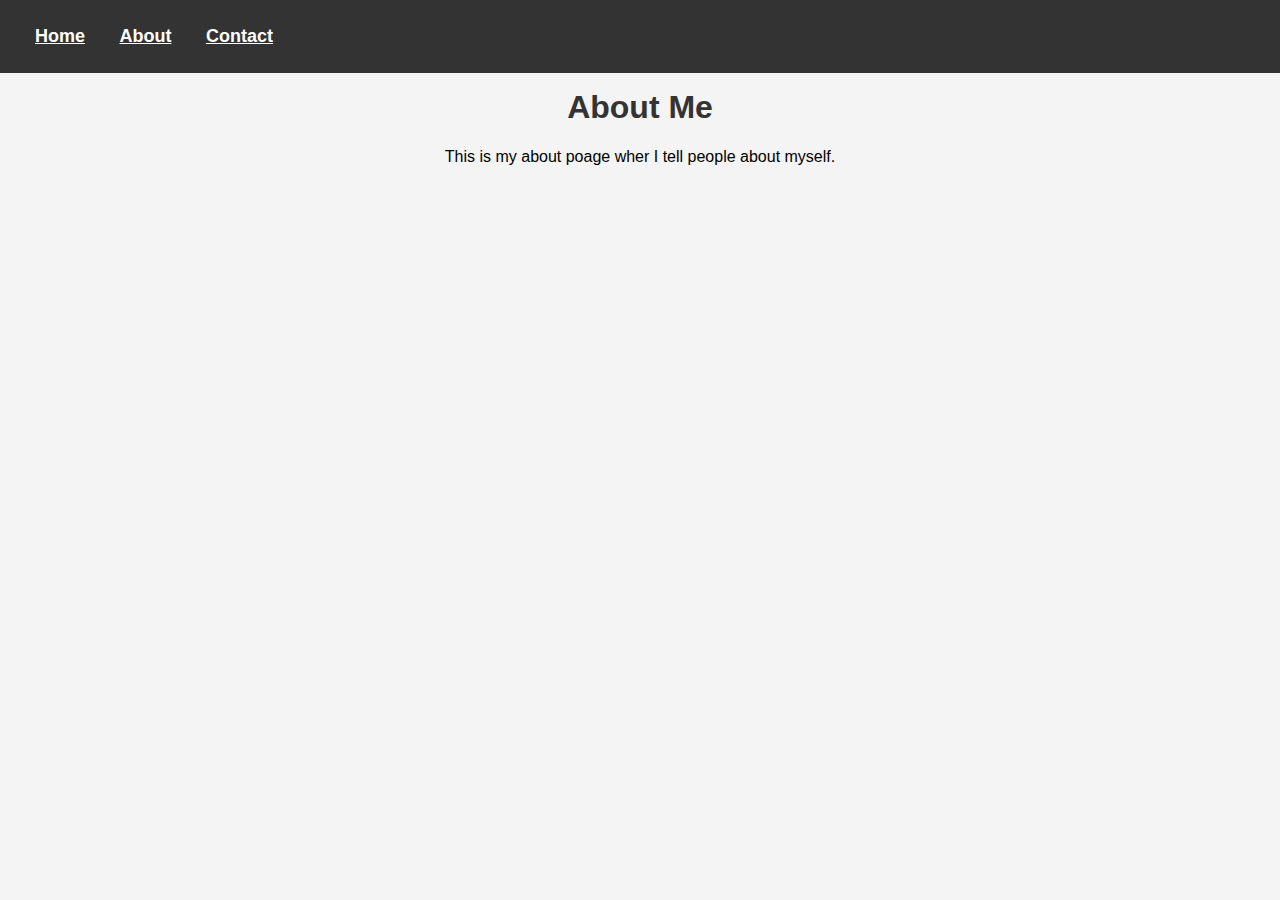
<file: about.html>
<!DOCTYPE html>
<html lang="en">
<head>
    <meta charset="UTF-8">
    <meta name="viewport" content="width=device-width, index=1.0">
    <title>About Me</title>
    <link rel="stylesheet" href="style.css">
</head>
<body>

    <!-- Navigation Bar-->
     <nav>
        <ul>
        <li><a href="index.html">Home</a></li>
        <li><a href="about.html">About</a></li>
        <li><a href="contact.html">Contact</a></li>
    </ul>
</nav>

<header>
    <h1>About Me</h1>
</header>

<main>
    <p>This is my about poage wher I tell people about myself.</p>
</main>

</body>
</html>
</file>
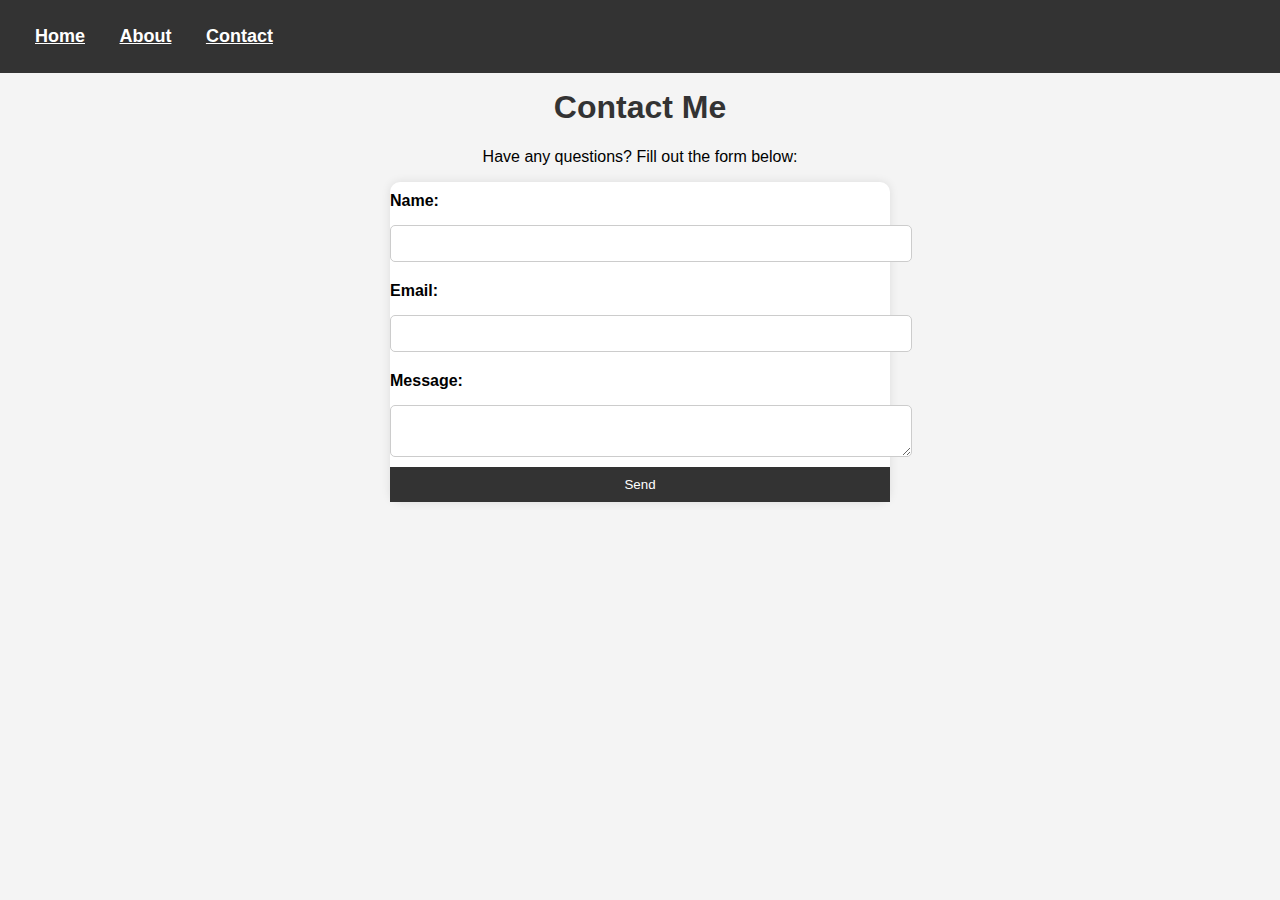
<file: contact.html>
<!DOCTYPE html>
<html lang="en">
<head>
    <meta charset="UTF-8">
    <meta name="viewport" content="width=device-width, initial-scale=1.0">
    <title>Contact Me</title>
    <link rel="stylesheet" href="style.css">
</head>
<body>

<!-- Navigation Bar -->

<nav>
    <ul>
        <li><a href="index.html">Home</a></li>
        <li><a href="about.html">About</a></li>
        <li><a href="contact.html">Contact</a></li>
    </ul>
</nav>

<header>
    <h1>Contact Me</h1>
</header>

<main>
    <p>Have any questions? Fill out the form below:</p>

    <form id="contactForm">
        <label for="name">Name:</label>
        <input type="text" id="name" required>

        <label for="email">Email:</label>
        <input type="email" id="email" required>

        <label for="message">Message:</label>
        <textarea id="message" required></textarea>

        <button type="submit">Send</button>
    </form>
</main>

<script src="script.js"></script>
</body>
</html>
</file>
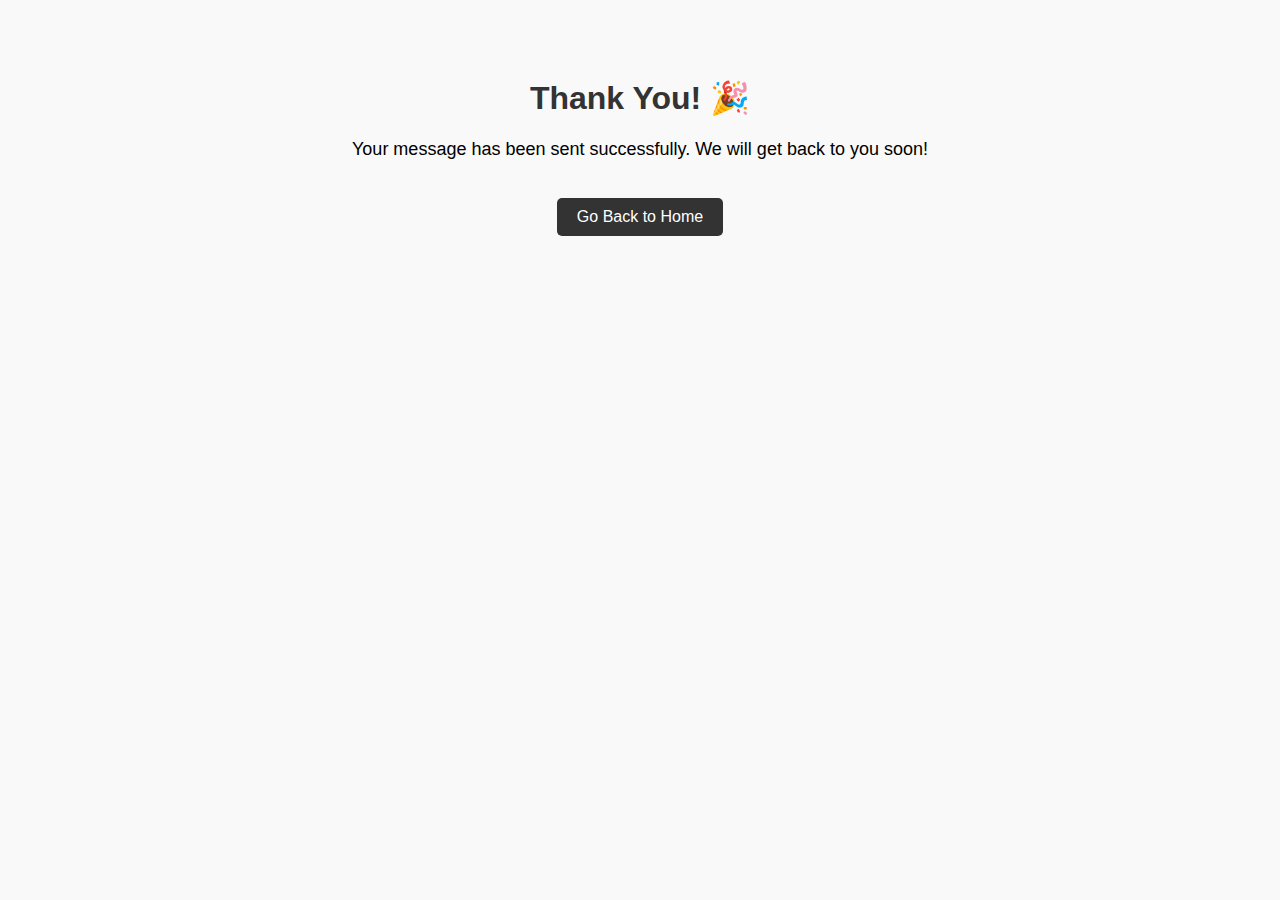
<file: thany-you.html>
<!DOCTYPE html>
<html lang="en">
<head>
    <meta charset="UTF-8">
    <meta name="viewport" content="width=device-width, initial-scale=1.0">
    <title>Thank You!</title>
    <style>
        body {
            font-family: Arial, sans-serif;
            text-align: center;
            padding: 50px;
            background-color: #f9f9f9;
        }
        h1 {
            color: #333;
        }
        p {
            font-size: 18px;
        }
        a {
            display: inline-block;
            margin-top: 20px;
            padding: 10px 20px;
            background-color: #333;
            color: white;
            text-decoration: none;
            border-radius: 5px;
        }
        a:hover {
            background-color: #555;
        }
    </style>
</head>
<body>
    <h1>Thank You! 🎉</h1>
    <p>Your message has been sent successfully. We will get back to you soon!</p>
    <a href="index.html">Go Back to Home</a>
</body>
</html>
</file>
<file: style.css>
body {
    font-family: Arial, sans-serif;
    text-align: center;
    background-color: #f4f4f4;
    padding: 20px;
}

h1 {
    color: #333
}

button {
    padding: 10px 20px;
    background-color: blue;
    color: white;
    border: black;
    cursor: pointer;
    transition: 0.3s;
}

button:hover {
    background-color: darkblue;
}

/* Style the image */
.responsive-img {
    width: 80%;
    max-width: 400px;
    border-radius: 10px;
    margin-top: 20;
}

/* Style links */
a {
    color: blue;
    text-decoration: #555;
    font-weight: bold;
}

a:hover {
    text-decoration: underline;
}

/* Make it responsive */
@media (max-width: 600px) {
    body {
          font-size: 18px;
    }

    .responsive-img {
        width: 100%;
    }
}

/* Navigation Bar */
nav {
    background-color: #333;
    padding: 10px 0;
}

nav ul {
    list-style: #777;
    text-align: center;
    padding: 0%;
}

nav ul li {
    display: inline;
    margin: 0 15px;
}

nav ul li a  {
    color: white;
    text-decoration: underline;
    font-size: 18px;
    font-weight: bold;
}

nav ul li a:hover {
    text-decoration: underline;
}

/* Responsive Design */
@media (max-width: 600px) {

}

.responsive-img {
    width: 100%;
}

/* Contact form styles */
form {
    width: 80%;
    max-width: 400px;
    margin: 20px;
    background: white;
    border-radius: 10px;
    box-shadow: 0px 0px 10px rgba(0,0,0, 0.1);
    text-align: left;
}

form label {
    font-weight: bold;
    display: block;
    margin-top: 10px;
}

form input,form textarea {
    width: 100%;
    padding: 10px;
    margin-top: 5px;
    border: 1px solid #ccc;
    border-radius: 5px;

}

form button:hover {
    background: darkblue;
}

/* Make the website responsive */
@media (max-width: 768px) {
    nav ul {
        flex-direction: column; /* Stack navbar links */
        text-align: center;
    }

    nav ul li {
        margin: 10px 0;
    }

    main {
        width: 90%; /* Adjust width for smaller screens */
    }

    form {
        width: 100%; /* Make form fit smaller screens */
    }
}
/* Style for navbar */
nav {
    display: flex;
    justify-content: space-between;
    align-items: center;
    padding: 10px 20px;
    background-color: #333;
    color: white;
}

.nav-links {
    display: flex;
    list-style: none;
}

.nav-links li {
    padding: 0 15px;
}

.nav-links a {
    text-decoration: none;
    color: white;
}

/* Hamburger menu (Hidden by default) */
.menu-toggle {
    font-size: 30px;
    cursor: pointer;
    display: none;
}

/* Responsive Navbar */
@media (max-width: 768px) {
    .nav-links {
        display: none;
        flex-direction: column;
        background-color: #333;
        position: absolute;
        top: 50px;
        right: 0;
        width: 100%;
        text-align: center;
    }

    .nav-links li {
        padding: 15px 0;
    }

    .menu-toggle {
        display: block;
    }

    .nav-active {
        display: flex;
    }
}
/* Back to Top Button */
.back-to-top {
    position: fixed;
    bottom: 20px;
    right: 20px;
    background-color: #333;
    color: white;
    border: none;
    padding: 10px 15px;
    font-size: 20px;
    cursor: pointer;
    border-radius: 50%;
    display: none; /* Hidden by default */
    box-shadow: 2px 2px 10px rgba(0, 0, 0, 0.3);
    transition: opacity 0.3s, transform 0.3s;
}

.back-to-top:hover {
    background-color: #555;
}

/* Animation effect when button appears */
.back-to-top.show {
    display: block;
    opacity: 1;
    transform: translateY(0);
}
/* Sticky Navbar */
nav {
    position: fixed;
    top: 0;
    left: 0;
    width: 100%;
    background-color: #333;
    color: white;
    padding: 10px 20px;
    display: flex;
    justify-content: space-between;
    align-items: center;
    z-index: 1000; /* Ensures navbar stays above all elements */
    transition: background-color 0.3s ease-in-out;
}

body {
    padding-top: 60px; /* Prevents content from hiding under navbar */
}

/* Add shadow effect when scrolling */
.nav-scrolled {
    background-color: #222; /* Darker shade when scrolling */
    box-shadow: 0px 4px 6px rgba(0, 0, 0, 0.1);
}
/* Preloader Styles */
#preloader {
    position: fixed;
    width: 100%;
    height: 100%;
    background-color: #fff;
    display: flex;
    justify-content: center;
    align-items: center;
    z-index: 9999;
}

/* Loading Animation */
.loader {
    width: 50px;
    height: 50px;
    border: 5px solid #ccc;
    border-top-color: #333;
    border-radius: 50%;
    animation: spin 1s linear infinite;
}

/* Spin Animation */
@keyframes spin {
    from {
        transform: rotate(0deg);
    }
    to {
        transform: rotate(360deg);
    }
}
/* Contact Form Styles */
#contact {
    text-align: center;
    padding: 50px;
    background-color: #f9f9f9;
}

#contactForm {
    max-width: 500px;
    margin: auto;
    display: flex;
    flex-direction: column;
    gap: 10px;
}

#contactForm input, 
#contactForm textarea {
    width: 100%;
    padding: 10px;
    border: 1px solid #ccc;
    border-radius: 5px;
}

#contactForm button {
    background-color: #333;
    color: white;
    border: none;
    padding: 10px;
    cursor: pointer;
}

#contactForm button:hover {
    background-color: #555;
}

/* Success/Error Message */
#formMessage {
    margin-top: 10px;
    font-weight: bold;
}
</file>
